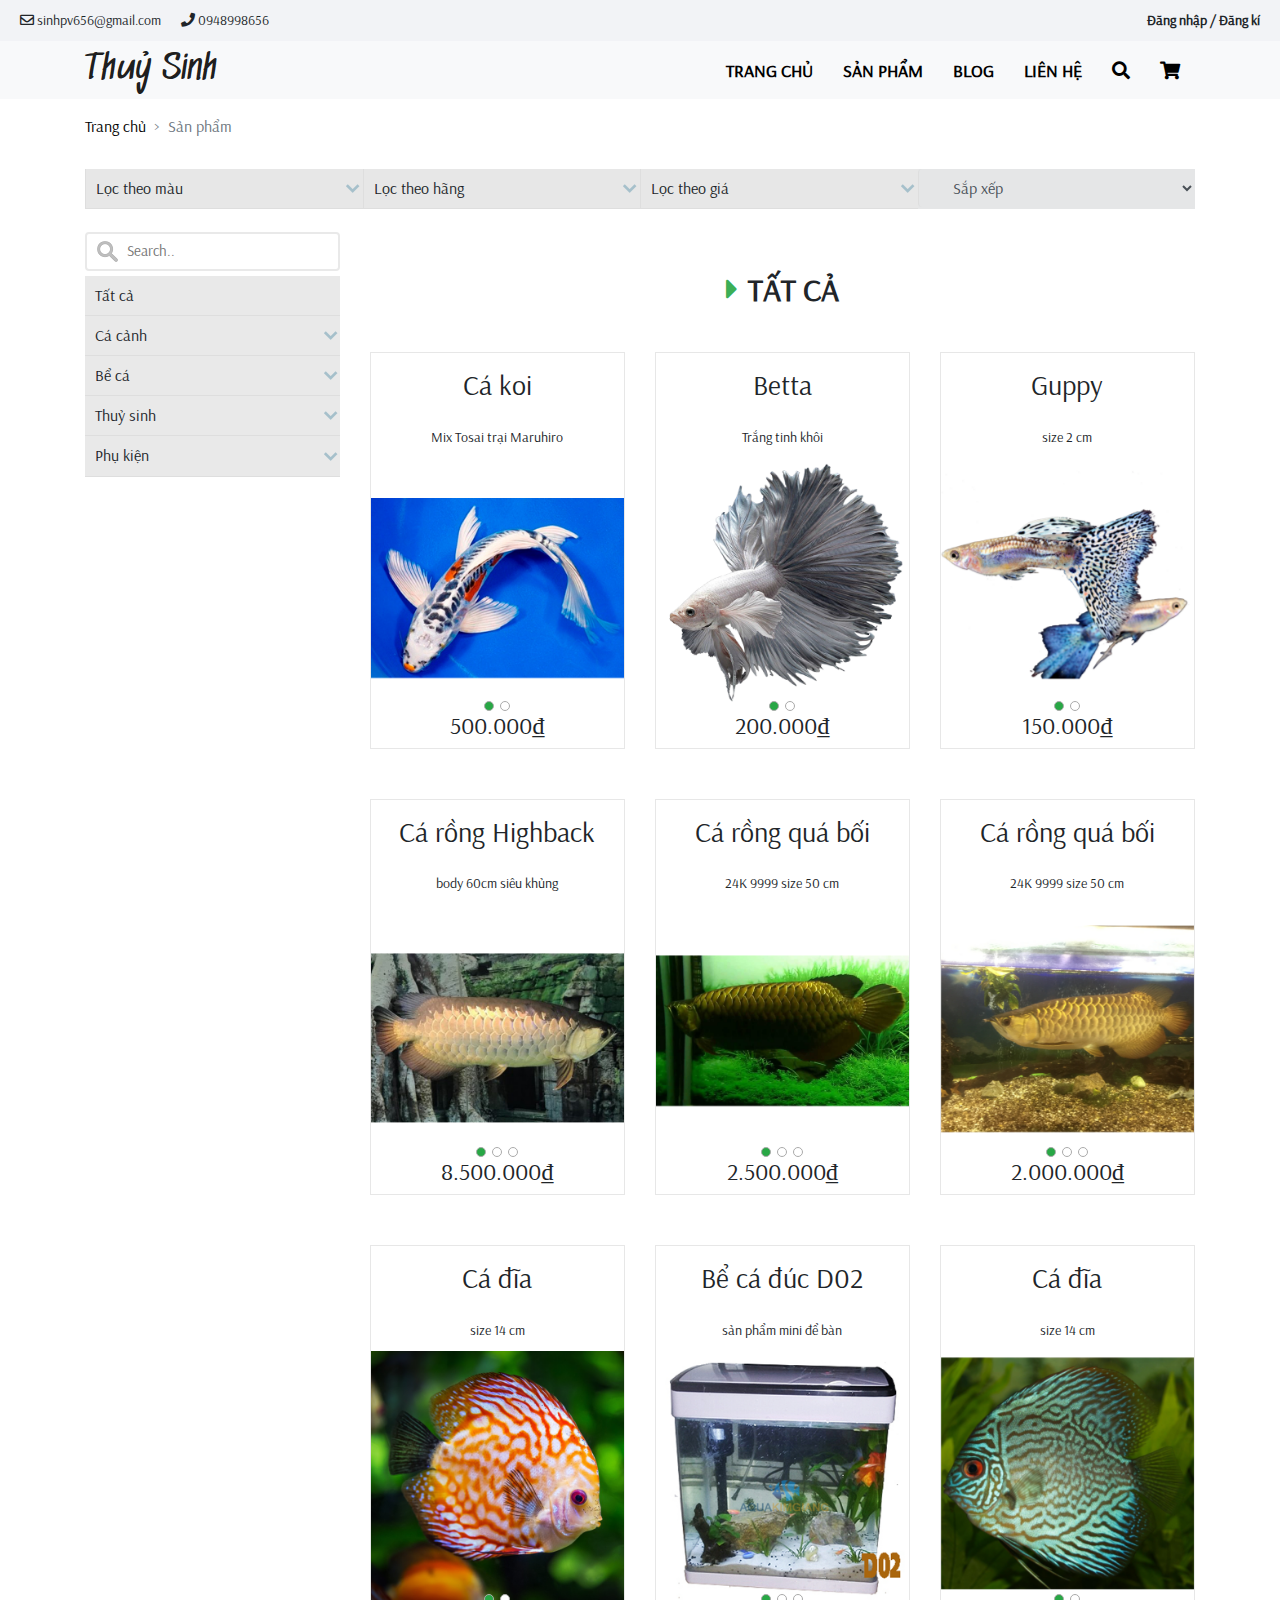
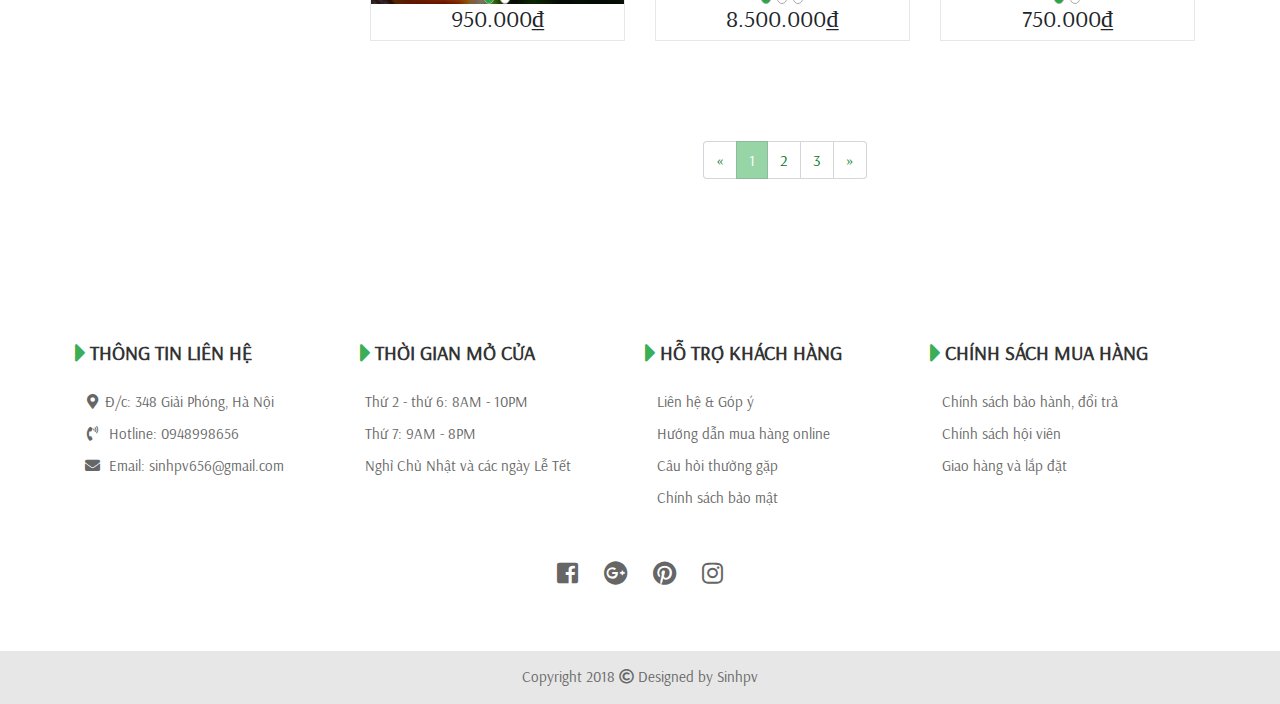
<file: sinhpv/index.html>
<!DOCTYPE html>
<html lang="en">
    <head>
        <meta charset="UTF-8">
        <title>Sản phẩm</title>
        <meta name="viewport" content="width=device-width, initial-scale=1.0">
        <link rel="stylesheet" type="text/css" href="css/fontawesome-all.min.css">
        <link rel="stylesheet" type="text/css" href="css/bootstrap.min.css">
        <link rel="stylesheet" type="text/css" href="css/animate.css">
        <link rel="stylesheet" type="text/css" href="css/1.css">
        <script type="text/javascript" src="js/jquery-3.3.1.min.js"></script>
        <script type="text/javascript" src="js/isotope.pkgd.min.js"></script>
        <script type="text/javascript" src="js/bootstrap.min.js"></script>
        <script type="text/javascript" src="js/1.js"></script>

    </head>
    <body>

        
        <header class="box-header">
            <div class="box-header__contact container-fluid">
                <div class="row ">
                    <div class="col-sm-6">
                        <span>
                            <i class="far fa-envelope"></i>
                            sinhpv656@gmail.com
                        </span>
                        <span>
                            <i class="fa fa-phone"></i>
                            0948998656
                        </span>
                    </div>
                    <div class="col-sm-6 ">
                        <span class="float-right">
                            <a class="box-header__btn-login-signup">Đăng nhập / Đăng kí</a>
                        </span>
                    </div>
                </div>
            </div>
            <div class="box-header__blackbg"></div>
            <!-- Nav tabs -->
            <div class="box-header__login-signup">
                <ul class="nav nav-tabs" id="myTab" role="tablist">
                    <li class="nav-item">
                        <a
                            class="nav-link active"
                            id="login-tab"
                            data-toggle="tab"
                            href="#login"
                            role="tab"
                            aria-controls="login"
                            aria-selected="true">Đăng nhập</a>
                    </li>
                    <li class="nav-item">
                        <a
                            class="nav-link"
                            id="signup-tab"
                            data-toggle="tab"
                            href="#signup"
                            role="tab"
                            aria-controls="signup"
                            aria-selected="false">Đăng kí</a>
                    </li>
                </ul>
                <div class="tab-content">
                    <div role="tabpanel" class=" tab-pane active" id="login">
                        <form>
                            <div class="input-field">
                                <input type="email" name="Email" id="email" placeholder="Email"/>
                            </div>
                            <div class="input-field">
                                <input type="password" name="Password" id="password" placeholder="Mật khẩu"/>
                            </div>
                            <div class="input-field check-field">
                                <input type="checkbox" id="remember" name="remember"/>
                                <label for="remember">Ghi nhớ tài khoản</label><br/>
                            </div>
                            <div class="input-field">
                                <input id="login-btn" value="Đăng nhập"/>
                            </div>
                            <button data-target="#reset-password" class="btn btn-default">
                                <i class="far fa-question-circle"></i>Quên mật khẩu?</button>
                        </form>
                    </div>
                    <div role="tabpanel" class=" tab-pane" id="signup">
                        <form>
                            <div class="input-field">
                                <input type="email" name="Email" id="email" placeholder="Email"/>
                            </div>
                            <div class="input-field">
                                <input type="password" name="Password" id="password" placeholder="Mật khẩu"/>
                            </div>
                            <div class="input-field check-field">
                                <input type="checkbox" id="remember" name="remember"/>
                                <label for="remember">Hiển thị mật khẩu</label><br/>
                            </div>
                            <div class="input-field">
                                <input type="text" name="Name" id="name" placeholder="Họ tên"/>
                            </div>
                            <div class="input-field">
                                <input type="text" name="Phone" id="phone" placeholder="Số điện thoại"/>
                            </div>
                            <div class="input-field">
                                <input id="signup-btn" type="submit" value="Đăng ký"/>
                            </div>
                        </form>
                    </div>
                </div>
            </div>
            <div class="box-menu">
                <div class="menu container">
                    <nav class="navbar navbar-expand-lg navbar-light">
                        <a class="navbar-brand" href="index.html">Thuỷ Sinh</a>
                        <button
                            class="navbar-toggler"
                            type="button"
                            data-toggle="collapse"
                            data-target="#navbarTogglerDemo01"
                            aria-controls="navbarTogglerDemo01"
                            aria-expanded="false"
                            aria-label="Toggle navigation">
                            <span class="navbar-toggler-icon"></span>
                        </button>

                        <div class="collapse navbar-collapse" id="navbarTogglerDemo01">

                            <ul class="navbar-nav mr-auto mt-2 mt-lg-0">
                                <li class="nav-item">
                                    <a class="nav-link" href="index.html">Trang chủ</a>
                                </li>
                                <li class="nav-item">
                                    <a class="nav-link" href="shop.html">Sản phẩm</a>
                                </li>
                                <li class="nav-item">
                                    <a class="nav-link" href="blogs.html">Blog</a>
                                </li>
                                <li class="nav-item">
                                    <a class="nav-link" href="contact.html">Liên hệ</a>
                                </li>
                                <li class="nav-item iconmenu">
                                    <a class="nav-link" href="#">
                                        <i class="fa fa-search"></i>
                                    </a>
                                </li>
                                <li class="nav-item iconmenu">
                                    <a class="nav-link" href="#">
                                        <i class="fa fa-shopping-cart"></i>
                                    </a>
                                </li>
                            </ul>
                        </div>
                    </nav>
                </div>
            </div>
        </header>
        <!-- <div class="bannersp"> </div> -->
        <div class="container">
            <nav aria-label="breadcrumb">
                <ol class="breadcrumb">
                    <li class="breadcrumb-item">
                        <a href="index.html">Trang chủ</a>
                    </li>
                    <li class="breadcrumb-item active" aria-current="page">Sản phẩm</li>
                </ol>
            </nav>
        </div>

        <section class="shop-product container">
            <div class="row menudropdown">
                <div class="shop-product__box col-md-3">
                    <h3>Lọc theo màu</h3>
                    <ul class="content-item shop-product__horizontal">
                        <li><input type="checkbox">Xanh</li>
                        <li><input type="checkbox">Đỏ</li>
                        <li><input type="checkbox">Tím</li>
                        <li><input type="checkbox">Vàng</li>
                        <li><input type="checkbox">Hồng</li>
                        <li role="separator" class="divider"></li>
                        <li><input class="filter" id="color" type="submit" value="Xem kết quả"/></li>
                    </ul>
                </div>
                <div class="shop-product__box col-md-3">
                    <h3>Lọc theo hãng</h3>
                    <ul class="content-item  shop-product__horizontal">
                        <li><input type="checkbox">Xanh</li>
                        <li><input type="checkbox">Đỏ</li>
                        <li><input type="checkbox">Tím</li>
                        <li><input type="checkbox">Vàng</li>
                        <li><input type="checkbox">Hồng</li>
                        <li role="separator" class="divider"></li>
                        <li><input class="filter" id="color" type="submit" value="Xem kết quả"/></li>
                    </ul>
                </div>
                <div class="shop-product__box col-md-3">
                    <h3>Lọc theo giá</h3>
                    <ul class="content-item  shop-product__horizontal">
                        <li> <input id="xanh" type="checkbox">Xanh</li>
                        <li><input  type="checkbox">Đỏ</li>
                        <li><input type="checkbox">Tím</li>
                        <li><input type="checkbox">Vàng</li>
                        <li><input type="checkbox">Hồng</li>
                        <li role="separator" class="divider"></li>
                        <li><input class="filter" id="color" type="submit" value="Xem kết quả"/></li>
                    </ul>
                </div>

                <div class="shop-product__box col-md-3">
                    <select class="form-control pull-right">
                        <option disabled="disabled" selected="selected" hidden="hidden">Sắp xếp</option>
                        <option value="sort1">Thứ tự mặc định</option>
                        <option value="sort2">Thứ tự theo sản phẩm mới</option>
                        <option value="sort3">Thứ tự theo giá: thấp đến cao</option>
                        <option value="sort4">Thứ tự theo giá: cao đến thấp</option>
                    </select>
                </div>
            </div>
            <div class="row">
                <div class="col-sm-3">
                    <div class="shop-product__box">
                        <form class="search1">
                            <input type="text" name="search" placeholder="Search..">
                        </form>
                    </div>
                    <div class="shop-product__box shop-product__all" data-fish=".all"><h3>Tất cả</h3></div>
                    <div class="shop-product__box">
                        <h3>Cá cảnh</h3>
                        <div class="content-item">
                            <ul>
                                <li>
                                    <a href="#" data-fish="fish-SF">Cá rồng</a>
                                </li>
                                <li>
                                    <a href="#" data-fish="fish-Symphysodon">Cá đĩa</a>
                                </li>
                                <li>
                                    <a href="#" data-fish="fish-Koi">Cá koi</a>
                                </li>
                                <li>
                                    <a href="#" data-fish="betta">Cá betta</a>
                                </li>
                                <li>
                                    <a href="#" data-fish="guppy">Cá guppy</a>
                                </li>
                            </ul>
                        </div>
                    </div>
                    <div class="shop-product__box">
                        <h3>Bể cá</h3>
                        <div class="content-item">
                            <ul>
                                <li>
                                    <a href="">Bể cá rồng</a>
                                </li>
                                <li>
                                    <a href="">Bể thuỷ sinh</a>
                                </li>
                                <li>
                                    <a href="">Bể treo tường</a>
                                </li>
                                <li>
                                    <a href="">Bể cá biển</a>
                                </li>
                                <li>
                                    <a href="">Bể cá Koi</a>
                                </li>
                                <li>
                                    <a href="">Dàn bể hải sản</a>
                                </li>
                                <li>
                                    <a href="">Bể cá nhập khẩu</a>
                                </li>
                                <li>
                                    <a href="" data-fish="beDuc">Bể cá phong thuỷ</a>
                                </li>
                            </ul>
                        </div>
                    </div>
                    <div class="shop-product__box">
                        <h3>Thuỷ sinh</h3>
                        <div class="content-item">
                            <ul>
                                <li>
                                    <a href="">Cây thuỷ sinh</a>
                                </li>
                                <li>
                                    <a href="">Phụ kiện thuỷ sinh</a>
                                </li>
                                <li>
                                    <a href="">Vật liệu thuỷ sinh</a>
                                </li>
                            </ul>
                        </div>
                    </div>
                    <div class="shop-product__box">
                        <h3>Phụ kiện</h3>
                        <div class="content-item">
                            <ul>
                                <li>
                                    <a href="">Bơm lọc</a>
                                </li>
                                <li>
                                    <a href="">Đèn bể cá</a>
                                </li>
                                <li>
                                    <a href="">Sục khí</a>
                                </li>
                                <li>
                                    <a href="">Thức ăn cho cá</a>
                                </li>
                                <li>
                                    <a href="">Thuốc chữa bệnh</a>
                                </li>
                                <li>
                                    <a href="">Vật liệu lọc</a>
                                </li>
                                <li>
                                    <a href="">Phụ kiện khác</a>
                                </li>
                            </ul>
                        </div>
                    </div>
                </div>
                <div class="col-sm-9 ">
                    <h2 class="shop-product__title">Tất cả</h2>
                    <div class="row shop-product__box-product">
                        <div class="col-xs-6 col-lg-4 fish-Koi ">
                            <div class="shop-product__one-product ">
                                <h3>Cá koi</h3>
                                <p class="shop-product__info">Mix Tosai trại Maruhiro</p>
                                <div id="fish-Koi" class="carousel slide"  data-interval="false" data-ride="carousel">
                                  <ol class="carousel-indicators">
                                    <li data-target="#fish-Koi" data-slide-to="0" class="active"></li>
                                    <li data-target="#fish-Koi" data-slide-to="1"></li>
                                  </ol>
                                  <div class="carousel-inner">
                                    <div class="carousel-item active">
                                          <img class=" " src="img/ck2.png"  alt="First slide">
                                    </div>
                                    <div class="carousel-item">
                                          <img class=" " src="img/ck1.jpg"  alt="First slide">
                                    </div>
                                  </div>
                                </div>
                                <div class="shop-product__box-icon">
                                    <i class="shop-product__icon fas fa-exchange-alt"></i>
                                    <i class="shop-product__icon fas fa-heart"></i>
                                    <i class="shop-product__icon fas fa-cart-plus"></i>
                                </div>
                                <h4 class="shop-product__price">500.000₫</h4>
                            </div>
                        </div>
                        <div class="col-xs-6 col-lg-4 betta">
                            <div class="shop-product__one-product ">
                                <h3>Betta</h3>
                                <p class="shop-product__info">Trắng tinh khôi</p>
                                <div
                                    id="betta1"
                                    class="carousel slide"
                                    data-interval="false"
                                    data-ride="carousel">
                                    <ol class="carousel-indicators">
                                        <li data-target="#betta1" data-slide-to="0" class="active"></li>
                                        <li data-target="#betta1" data-slide-to="1"></li>
                                    </ol>
                                    <div class="carousel-inner">
                                        <div class="carousel-item active">
                                            <img src="img/bt2.png">
                                        </div>
                                        <div class="carousel-item">
                                            <img src="img/bt1.png">
                                        </div>
                                    </div>
                                </div>
                                <div class="shop-product__box-icon">
                                    <i class="shop-product__icon fas fa-exchange-alt"></i>
                                    <i class="shop-product__icon fas fa-heart"></i>
                                    <i class="shop-product__icon fas fa-cart-plus"></i>
                                </div>
                                <h4 class="shop-product__price">200.000₫</h4>
                            </div>
                        </div>
                        <div class="col-xs-6 col-lg-4 guppy">
                            <div class="shop-product__one-product ">
                                <h3>Guppy</h3>
                                <p class="shop-product__info">size 2 cm</p>
                                <div
                                    id="guppy"
                                    class="carousel slide"
                                    data-interval="false"
                                    data-ride="carousel">
                                    <ol class="carousel-indicators">
                                        <li data-target="#guppy" data-slide-to="0" class="active"></li>
                                        <li data-target="#guppy" data-slide-to="1"></li>
                                    </ol>
                                    <div class="carousel-inner">
                                        <div class="carousel-item active">
                                            <img
                                                class=" " src="
                                                img/gp1.png">
                                        </div>
                                        <div class="carousel-item">
                                            <img
                                                class=" " src="
                                                img/cd2.png">
                                        </div>
                                    </div>
                                </div>
                                <div class="shop-product__box-icon">
                                    <i class="shop-product__icon fas fa-exchange-alt"></i>
                                    <i class="shop-product__icon fas fa-heart"></i>
                                    <i class="shop-product__icon fas fa-cart-plus"></i>
                                </div>
                                <h4 class="shop-product__price">150.000₫</h4>
                            </div>
                        </div>
                    </div>
                    <div class="row sp  shop-product__box-product">
                        <div class="col-xs-6 col-lg-4 fish-SF">
                            <div class="shop-product__one-product ">
                                <h3>Cá rồng Highback</h3>
                                <p class="shop-product__info">body 60cm siêu khủng</p>
                                <div
                                    id="fish-SF"
                                    class="carousel slide"
                                    data-interval="false"
                                    data-ride="carousel">
                                    <ol class="carousel-indicators">
                                        <li data-target="#fish-SF" data-slide-to="0" class="active"></li>
                                        <li data-target="#fish-SF" data-slide-to="1"></li>
                                        <li data-target="#fish-SF" data-slide-to="2"></li>
                                    </ol>
                                    <div class="carousel-inner">
                                        <div class="carousel-item active">
                                            <img
                                                class=" " src="
                                                img/ca-rong-hb-60cm.png">
                                        </div>
                                        <div class="carousel-item">
                                            <img
                                                class=" " src="
                                                img/ca-rong-hb-60cm2.png">
                                        </div>
                                        <div class="carousel-item">
                                            <img
                                                class=" " src="
                                                img/ca-rong-hb-60cm3.png">
                                        </div>
                                    </div>
                                </div>
                                <div class="shop-product__box-icon">
                                    <i class="shop-product__icon fas fa-exchange-alt"></i>
                                    <i class="shop-product__icon fas fa-heart"></i>
                                    <i class="shop-product__icon fas fa-cart-plus"></i>
                                </div>
                                <h4 class="shop-product__price">8.500.000₫</h4>
                            </div>
                        </div>
                        <div class="col-xs-6 col-lg-4 fish-SF">
                            <div class="shop-product__one-product ">
                                <h3>Cá rồng quá bối</h3>
                                <p class="shop-product__info">24K 9999 size 50 cm</p>
                                <div
                                    id="fish-SF21"
                                    class="carousel slide"
                                    data-interval="false"
                                    data-ride="carousel">
                                    <ol class="carousel-indicators">
                                        <li data-target="#fish-SF21" data-slide-to="0" class="active"></li>
                                        <li data-target="#fish-SF21" data-slide-to="1"></li>
                                        <li data-target="#fish-SF21" data-slide-to="2"></li>
                                    </ol>
                                    <div class="carousel-inner">
                                        <div class="carousel-item active">
                                            <img
                                                class=" " src="
                                                img/cr3.png">
                                        </div>
                                        <div class="carousel-item ">
                                            <img
                                                class=" " src="
                                                img/cr2.png">
                                        </div>
                                        <div class="carousel-item">
                                            <img
                                                class=" " src="
                                                img/cr1.png" >
                                        </div>
                                    </div>
                                </div>
                                <div class="shop-product__box-icon">
                                    <i class="shop-product__icon fas fa-exchange-alt"></i>
                                    <i class="shop-product__icon fas fa-heart"></i>
                                    <i class="shop-product__icon fas fa-cart-plus"></i>
                                </div>
                                <h4 class="shop-product__price">2.500.000₫</h4>
                            </div>
                        </div>
                        <div class="col-xs-6 col-lg-4 fish-SF">
                            <div class="shop-product__one-product ">
                                <h3>Cá rồng quá bối</h3>
                                <p class="shop-product__info">24K 9999 size 50 cm</p>
                                <div
                                    id="fish-SF2"
                                    class="carousel slide"
                                    data-interval="false"
                                    data-ride="carousel">
                                    <ol class="carousel-indicators">
                                        <li data-target="#fish-SF2" data-slide-to="0" class="active"></li>
                                        <li data-target="#fish-SF2" data-slide-to="1"></li>
                                        <li data-target="#fish-SF2" data-slide-to="2"></li>
                                    </ol>
                                    <div class="carousel-inner">
                                        <div class="carousel-item active">
                                            <img
                                                class=" " src="
                                                img/cr2.png">
                                        </div>
                                        <div class="carousel-item ">
                                            <img
                                                class=" " src="
                                                img/cr1.png">
                                        </div>
                                        <div class="carousel-item">
                                            <img
                                                class=" " src="
                                                img/cr3.png">
                                        </div>
                                    </div>
                                </div>
                                <div class="shop-product__box-icon">
                                    <i class="shop-product__icon fas fa-exchange-alt"></i>
                                    <i class="shop-product__icon fas fa-heart"></i>
                                    <i class="shop-product__icon fas fa-cart-plus"></i>
                                </div>
                                <h4 class="shop-product__price">2.000.000₫</h4>
                            </div>
                        </div>
                    </div>
                    <div class="row shop-product__box-product">
                            <div class="col-xs-6 col-lg-4 fish-Symphysodon">
                                <div class="shop-product__one-product ">
                                    <h3>Cá đĩa</h3>
                                    <p class="shop-product__info">size 14 cm</p>
                                    <div
                                        id="fish-Symphysodon"
                                        class="carousel slide"
                                        data-interval="false"
                                        data-ride="carousel">
                                        <ol class="carousel-indicators">
                                            <li data-target="#fish-Symphysodon" data-slide-to="0" class="active"></li>
                                            <li data-target="#fish-Symphysodon" data-slide-to="1"></li>
                                        </ol>
                                        <div class="carousel-inner">
                                            <div class="carousel-item active">
                                                <img
                                                    class=" " src="
                                                    img/cd1.png">
                                            </div>
                                            <div class="carousel-item">
                                                <img
                                                    class=" " src="
                                                    img/cd2.png">
                                            </div>
                                        </div>
                                    </div>
                                    <div class="shop-product__box-icon">
                                        <i class="shop-product__icon fas fa-exchange-alt"></i>
                                        <i class="shop-product__icon fas fa-heart"></i>
                                        <i class="shop-product__icon fas fa-cart-plus"></i>
                                    </div>
                                    <h4 class="shop-product__price">950.000₫</h4>
                                </div>
                            </div>
                        <div class="col-xs-6 col-lg-4 beDuc">
                            <div class="shop-product__one-product ">
                                <h3>Bể cá đúc D02</h3>
                                <p class="shop-product__info">sản phẩm mini để bàn</p>
                                <div
                                    id="beDucD02"
                                    class="carousel slide"
                                    data-interval="false"
                                    data-ride="carousel">
                                    <ol class="carousel-indicators">
                                        <li data-target="#beDucD02" data-slide-to="0" class="active"></li>
                                        <li data-target="#beDucD02" data-slide-to="1"></li>
                                        <li data-target="#beDucD02" data-slide-to="2"></li>
                                    </ol>
                                    <div class="carousel-inner">
                                        <div class="carousel-item active">
                                            <img
                                                class=" " src="
                                                img/Untitlsfsfsded-1.png">
                                        </div>
                                        <div class="carousel-item">
                                            <img
                                                class=" " src="
                                                img/Usfsfsdfaantitled-1.png"  >
                                        </div>
                                        <div class="carousel-item">
                                            <img
                                                class=" " src="
                                                img/Untitlsfsfsded-1.png">
                                        </div>
                                    </div>
                                </div>
                                <div class="shop-product__box-icon">
                                    <a href="shop-detail.html">
                                        <i class="shop-product__icon fas fa-exchange-alt"></i>
                                    </a>
                                    <i class="shop-product__icon fas fa-heart"></i>
                                    <i class="shop-product__icon fas fa-cart-plus"></i>
                                </div>
                                <h4 class="shop-product__price">8.500.000₫</h4>
                            </div>
                        </div>
                        <div class="col-xs-6 col-lg-4 fish-Symphysodon">
                            <div class="shop-product__one-product ">
                                <h3>Cá đĩa</h3>
                                <p class="shop-product__info">size 14 cm</p>
                                <div
                                    id="fish-Symphysodon1"
                                    class="carousel slide"
                                    data-interval="false"
                                    data-ride="carousel">
                                    <ol class="carousel-indicators">
                                        <li data-target="#fish-Symphysodon1" data-slide-to="0" class="active"></li>
                                        <li data-target="#fish-Symphysodon1" data-slide-to="1"></li>
                                    </ol>
                                    <div class="carousel-inner">
                                        <div class="carousel-item active">
                                            <img
                                                class=" " src="
                                                img/cd2.png" >
                                        </div>
                                        <div class="carousel-item">
                                            <img
                                                class=" " src="
                                                img/cd1.png">
                                        </div>
                                    </div>
                                </div>
                                <div class="shop-product__box-icon">
                                    <i class="shop-product__icon fas fa-exchange-alt"></i>
                                    <i class="shop-product__icon fas fa-heart"></i>
                                    <i class="shop-product__icon fas fa-cart-plus"></i>
                                </div>
                                <h4 class="shop-product__price">750.000₫</h4>
                            </div>
                        </div>
                    </div>

                    <div class="navbot">
                        <nav aria-label="Page navigation example">
                            <ul class="pagination">
                                <li class="page-item">
                                    <a class="page-link" href="#" aria-label="Previous">
                                        <span aria-hidden="true">&laquo;</span>
                                        <span class="sr-only">Previous</span>
                                    </a>
                                </li>
                                <li class="page-item active disabled">
                                    <a class="page-link" href="#">1</a>
                                </li>
                                <li class="page-item">
                                    <a class="page-link" href="#">2</a>
                                </li>
                                <li class="page-item">
                                    <a class="page-link" href="#">3</a>
                                </li>
                                <li class="page-item">
                                    <a class="page-link" href="#" aria-label="Next">
                                        <span aria-hidden="true">&raquo;</span>
                                        <span class="sr-only">Next</span>
                                    </a>
                                </li>
                            </ul>
                        </nav>
                    </div>

                </div>
                <!-- col-sm-9 -->
            </div>
        </section>

        <div class="backtotop">
            <i class="fas fa-angle-up"></i>
        </div>
        <footer>
            <div class="container">
                <div class="row footer-top">
                    <div class="col-sm-6 col-md-3 footer-item">
                        <h4>Thông tin liên hệ</h4>
                        <ul>
                            <li>
                                <i class="fas fa-map-marker-alt"></i>Đ/c: 348 Giải Phóng, Hà Nội</li>
                            <li>
                                <i class="fas fa-phone-volume"></i>
                            </i>Hotline: 0948998656</li>
                        <li>
                            <i class="fas fa-envelope"></i>
                        </i>Email: sinhpv656@gmail.com</li>
                </ul>
            </div>
            <div class="col-sm-6 col-md-3 footer-item">
                <h4>Thời gian mở cửa</h4>
                <ul>
                    <li>Thứ 2 - thứ 6: 8AM - 10PM</li>
                    <li>Thứ 7: 9AM - 8PM</li>
                    <li>Nghỉ Chủ Nhật và các ngày Lễ Tết</li>
                </ul>
            </div>
            <div class="col-sm-6 col-md-3 footer-item">
                <h4>Hỗ trợ khách hàng</h4>
                <ul>
                    <li>
                        <a href="contact.html">Liên hệ & Góp ý</a>
                    </li>
                    <li>
                        <a href="#">Hướng dẫn mua hàng online</a>
                    </li>
                    <li>
                        <a href="#">Câu hỏi thường gặp</a>
                    </li>
                    <li>
                        <a href="#">Chính sách bảo mật</a>
                    </li>
                </ul>
            </div>
            <div class="col-sm-6 col-md-3 footer-item">
                <h4>Chính sách mua hàng</h4>
                <ul>
                    <li>
                        <a href="#">Chính sách bảo hành, đổi trả</a>
                    </li>
                    <li>
                        <a href="#">Chính sách hội viên</a>
                    </li>
                    <li>
                        <a href="#">Giao hàng và lắp đặt</a>
                    </li>
                </ul>
            </div>
        </div>

        <div class="row footer-bot">
            <div class="connect">
                <a href="#" title="Kết nối qua Facebook">
                    <p class="fab fa-facebook-square"></p>
                </a>
                <a href="#" title="Kết nối qua Google+">
                    <p class="fab fa-google-plus"></p>
                </a>
                <a href="#" title="Kết nối qua Pinterest">
                    <p class="fab fa-pinterest"></p>
                </a>
                <a href="#" title="Kết nối qua Instagram">
                    <p class="fab fa-instagram"></p>
                </a>
            </div>
        </div>
    </div>
    <div class="container-fluid copyright">
        <div class="row">
            <p>Copyright 2018
                <i class="far fa-copyright"></i>
                Designed by Sinhpv</p>
        </div>
    </div>
</footer>
<!-- het footer -->
</body>
</html>
</file>
<file: sinhpv/css/1.css>
* {
    margin: 0;
    padding: 0;
}

.shop-product__all h3.doimau {
    background: #e9e9e9!important;
    color: #333!important;
}

.tab-content .active {
    margin-top: 20px;
}

.tab-content .box-blog__comment {
    -webkit-box-shadow: unset;
            box-shadow: unset;
    padding-top: unset;
}

div#contact .binhluan {
    -webkit-box-shadow: unset!important;
            box-shadow: unset!important;
}

.detail-product .detail-product__info {
    width: 50%;
    float: right;
}

.detail-product .detail-product__img {
    width: 40%;
    float: left;
    margin-bottom: 200px;
}

.banner__text h3:nth-child(1) {
    top: 20%;
    width: 50%;
    left: 6%;
    opacity: 0;
    -webkit-animation: traisang 0.2s forwards;
            animation: traisang 0.2s forwards;
    -webkit-animation-delay: 2.6s;
            animation-delay: 2.6s;
}

.banner__text h3:nth-child(2) {
    top: 35%;
    width: 50%;
    left: 6%;
    opacity: 0;
    -webkit-animation: phaisang 0.2s forwards;
            animation: phaisang 0.2s forwards;
    -webkit-animation-delay: 2.8s;
            animation-delay: 2.8s;
}

.banner__text h3:nth-child(3) {
    top: 48%;
    width: 50%;
    left: 6%;
    opacity: 0;
    -webkit-animation: trenxuong 0.2s forwards;
            animation: trenxuong 0.2s forwards;
    -webkit-animation-delay: 3s;
            animation-delay: 3s;
}
@-webkit-keyframes traisang {
    0% {
        opacity: 0;
        -webkit-transform: translateX(-300px);
                transform: translateX(-300px);
    }
    100% {
        opacity: 1;
        -webkit-transform: translateX(0);
                transform: translateX(0);
    }
}
@keyframes traisang {
    0% {
        opacity: 0;
        -webkit-transform: translateX(-300px);
                transform: translateX(-300px);
    }
    100% {
        opacity: 1;
        -webkit-transform: translateX(0);
                transform: translateX(0);
    }
}

.banner h3 {
    position: absolute;
    text-align: justify;
    font-family: 'Leckerli One', cursive;
    text-shadow: 0 0 3px #FF0000;
}

.banner {
    position: relative;
    color: white;
    overflow: hidden;
}

.banner img:nth-child(1) {
    width: 30%;
    position: absolute;
    bottom: 35%;
    right: 0;
    z-index: 5;
    -webkit-animation: phaisang 0.4s forwards;
            animation: phaisang 0.4s forwards;
    -webkit-animation-delay: 2s;
            animation-delay: 2s;
    opacity: 0;
}

.box-blog__comment .box-comment .title {
    text-align: left;
}

.box-blog__person1.row,
.box-blog__person2.row {
    padding: 10px;
}

.box-blog__comment .box-blog__person2 .box-blog__text {
    width: 81%;
}

.box-blog__person2.row {
    padding-left: 47px;
}

.box-blog__person1.row.pull-3 .box-blog__text {
    width: 50%;
}

.box-blog__comment .box-blog__text {
    width: 85%;
    text-align: justify;
}

.box-blog__comment .box-blog__img {
    width: 10%;
    margin-right: 10px;
}

.box-blog__comment {
    background: #fff;
    -webkit-box-shadow: 0 0 10px 0 rgba(0,0,0,.5);
            box-shadow: 0 0 10px 0 rgba(0,0,0,.5);
    margin-top: 40px;
    padding: 30px;
}

.chiase .connect {
    width: 150px;
    float: right;
}

.box-blog__post h2 {
    text-align: center;
    padding: 30px 0;
}

section.box-blog.container {
    padding-bottom: 30px;
}

.box-blog__post {
    background: #fff;
    -webkit-box-shadow: 0 0 10px 0 rgba(0,0,0,.5);
            box-shadow: 0 0 10px 0 rgba(0,0,0,.5);
    padding: 0 30px;
    text-align: justify;
    font-size: 16px;
}

ul.navbar-nav.mr-auto.mt-2.mt-lg-0 {
    position: absolute;
    right: 0;
}

.navbot {
    margin-left: calc(50% - 79.025px);
    padding-bottom: 50px;
    padding-top: 50px;
}

.breadcrumb-item+.breadcrumb-item::before {
    content: '>';
}

li.breadcrumb-item {
    font-size: 16px;
}

ol.breadcrumb {
    background: #fff;
    padding: 15px 0;
}

.blogs-item__box {
    width: 65%;
    background: #fff;
    padding: 10px;
    margin: 30px;
    float: right;
}

.blogs-item__text {
    position: relative;
    width: 100%;
}

.blogs-item__img {
    background: url("../img/cay-thuy-sinh-bucep-620x330.jpg") center no-repeat;
    position: absolute;
    background-size: cover;
    width: 40%;
    height: 100%;
}

.botblog {
    position: relative;
}

.box-blog div#navbarToggleExternalContent {
    border-top: 1px solid;
}

.box-blog .col-md-8 {
    position: relative;
}

.box-blog nav.navbar.navbar-dark.bg-dark {
    background: #ffffff!important;
    /* border-bottom: 1px solid black; */
}

.box-blog button.navbar-toggler {
    float: right;
    padding: 10px;
    margin: 0;
    color: #8c9aa7;
    border: 1px solid #8c9aa7;
    position: relative;
}

.box-blog button.navbar-toggler:hover {
    color: black;
    border: 1px solid #3caf56;
}

.box-blog .pos-f-t .row {
    width: 100%;
    margin: auto;
}

.detail-product p i {
    color: red;
    font-size: 18px;
}

.button_group {
    border: 1px solid #cccccc;
    width: 121px;
    height: 58px;
    position: relative;
}

img {
    max-width: 100%;
    margin-left: auto;
    display: block;
    margin-right: auto;
}

.tab-content img {
    display: unset;
}

@-webkit-keyframes phaisang {
    0% {
        opacity: 0;
        -webkit-transform: translateX(300px);
                transform: translateX(300px);
    }
    100% {
        opacity: 1;
        -webkit-transform: translateX(0);
                transform: translateX(0);
    }
}

@keyframes phaisang {
    0% {
        opacity: 0;
        -webkit-transform: translateX(300px);
                transform: translateX(300px);
    }
    100% {
        opacity: 1;
        -webkit-transform: translateX(0);
                transform: translateX(0);
    }
}

.banner img:nth-child(2) {
    bottom: 0;
    left: -14%;
    width: 54%!important;
    -webkit-animation: phonglen 0.2s forwards;
            animation: phonglen 0.2s forwards;
    opacity: 0;
    -webkit-animation-delay: 1s;
            animation-delay: 1s;
}

.banner img:nth-child(3) {
    bottom: 0;
    left: 22%;
    width: 39%!important;
    -webkit-animation: phonglen 0.2s forwards;
            animation: phonglen 0.2s forwards;
    opacity: 0;
    -webkit-animation-delay: 1.2s;
            animation-delay: 1.2s;
}

.banner img:nth-child(4) {
    bottom: 0;
    left: 41%;
    width: 54%!important;
    -webkit-animation: phonglen 0.2s forwards;
            animation: phonglen 0.2s forwards;
    opacity: 0;
    -webkit-animation-delay: 1.4s;
            animation-delay: 1.4s;
}

.banner img:nth-child(5) {
    bottom: 1%;
    left: 64%;
    width: 36%!important;
    -webkit-animation: phonglen 0.2s forwards;
            animation: phonglen 0.2s forwards;
    opacity: 0;
    -webkit-animation-delay: 1.6s;
            animation-delay: 1.6s;
}

.banner img:nth-child(6) {
    bottom: 4%;
    left: 11%;
    width: 27%!important;
    -webkit-animation: phonglen 0.2s forwards;
            animation: phonglen 0.2s forwards;
    opacity: 0;
    -webkit-animation-delay: 1.8s;
            animation-delay: 1.8s;
}

.banner img:nth-child(2),
.banner img:nth-child(3),
.banner img:nth-child(4),
.banner img:nth-child(5),
.banner img:nth-child(6) {
    width: 30%;
    position: absolute;
}

.banner img:nth-child(3) {
    width: 30%;
}

.card-img-top {
    -webkit-transition: 0.4s;
    -o-transition: 0.4s;
    transition: 0.4s;
}

a {
    color: black;
}

a.page-link:hover {
    background: #98d5a6;
    color: #225705;
    border: 1px solid #808a9559;
}

.page-item.active .page-link {
    color: #ffffff;
    background-color: #98d5a6;
    border: 1px solid #808a9559;
}

.page-link {
    color: #04771e;
    font-size: 16px;
    border: 1px solid #808a9559;
}

.card:hover img {
    -webkit-transform: scale(1.1);
        -ms-transform: scale(1.1);
            transform: scale(1.1);
}

.card {
    overflow: hidden;
}

a:hover {
    color: black;
    text-decoration: none;
}

section.box-info.container {
    margin-top: 232px;
    clear: both;
}

.detail-product .link.bottom {
    margin-top: 46px;
    text-align: left;
}

div#counter {
    position: absolute;
    left: 42%;
    font-size: 36px;
}

.detail-product__box button {
    border: none;
    cursor: pointer;
    font-size: 36px;
    background: white;
}
@-webkit-keyframes phonglen {
    0% {
        opacity: 0;
        -webkit-transform: scale(0.4);
                transform: scale(0.4);
    }
    100% {
        opacity: 1;
        -webkit-transform: scale(1);
                transform: scale(1);

    }
}
@keyframes phonglen {
    0% {
        opacity: 0;
        -webkit-transform: scale(0.4);
                transform: scale(0.4);
    }
    100% {
        opacity: 1;
        -webkit-transform: scale(1);
                transform: scale(1);

    }
}

button#add {
    position: absolute;
    left: 85%;
}

button#subtract {
    position: absolute;
    left: 5%;
}

.detail-product .col-md-4 h1 {
    margin-top: 150px;
}

.carousel-control-next-icon,
.carousel-control-prev-icon {
    background: none;
}

.carousel-control-next-icon::before {
    content: '>';
    font-size: 55px;
    color: #3caf56;
}

.shop-product .row {
    margin-bottom: 30px;
}

.shop-product .col-sm-3 .shop-product__box .content-item:hover h3 {
    padding-left: 30px;
}

.bannersp {
    height: 500px;
    min-height: unset!important;
}
@font-face {
    font-family: Arsenal;
    src: url("../webfonts/Arsenal-Regular.ttf");
}
@font-face {
    font-family: SedgwickAve;
    src: url("../webfonts/SedgwickAve-Regular.ttf");
}

select.form-control {
    background: #e5e6e7;
    border: none;
    border-left: 1px solid #dedede;
    padding: 0 30px;
}

.box-comment textarea#comment,
input {
    outline: none;
}

.box-blog input[type="text"] {
    width: 100%;
    height: 40px;
    background: #ffffff;
    border: none;
    padding-left: 10px;
    font-size: 18px;
}

.box-blog .navbar .col-md-8::before {
    content: '\f002';
    font-weight: 700;
    font-family: 'Font Awesome 5 Free';
    position: absolute;
    top: calc(50% - 10px);
    left: 0;
    color: #3caf56;
}

input.filter {
    border: none;
    padding: 10px;
    background: none;
    cursor: pointer;
    color: #c2c9d4;
}

input.filter:hover {
    color: #f8f9fa;
}

.row.menudropdown {
    position: relative;
    background: #e5e6e7;
    margin: 0 0 18px;
}

.shop-product .menudropdown .shop-product__box {
    width: 100%;
    padding: 0;
}

.shop-product .shop-product__box ul li a {
    text-decoration: none;
    font-size: 14px;
    color: #333;
    display: block;
    background: #f6f6f6;
    border-bottom: 1px solid #e9ecef;
    padding: 10px 0 10px 20px;
    line-height: 1.1;
}

.shop-product .shop-product__box ul li a:hover {
    background: #28a745;
    color: white;
}

.shop-product .shop-product__box ul li {
    list-style: none;
}

.shop-product .shop-product__box ul li:hover {
    background: #28a745;
    color: white;
}

.shop-product h3,
.shop-product p {
    margin: 0;
    padding-bottom: 10px;
    padding-top: 15px;
    left: 0;
}

.shop-product .shop-product__box:hover h3 {
    padding-left: 30px;
}

.shop-product .shop-product__box h3 {
    -webkit-transition: 0.4s;
    -o-transition: 0.4s;
    transition: 0.4s;
    padding: 10px;
    cursor: pointer;
    background: #e7e7e7e6;
    border-bottom: 1px solid #dedede;
    font-size: 16px;
    background: url("../img/arrow_down.png") no-repeat 99% #e7e7e7e6;
}

.shop-product .shop-product__box h3 {
    position: relative;
    z-index: 5;
}

.shop-product .shop-product__all h3 {
    background: #e9e9e9;
}

.shop-product .shop-product__box.all h3 {
    background-image: unset!important;
}

.shop-product .shop-product__box:hover h3::before {
    opacity: 1;
    -webkit-transform: translateX(19px);
        -ms-transform: translateX(19px);
            transform: translateX(19px);
}

.shop-product .shop-product__box h3:hover {
    padding-left: 34px;
}

.shop-product .col-sm-3 .shop-product__box h3:hover {
    padding-left: 30px;
}

.shop-product .shop-product__box h3::before {
    font-family: "Font Awesome 5 Free";
    font-weight: 700;
    content: "\f105";
    color: #23a928;
    font-size: 22px;
    position: absolute;
    top: 7px;
    left: -6px;
    opacity: 0;
    -webkit-transition: 0.4s;
    -o-transition: 0.4s;
    transition: 0.4s;
}

.product-1 .shop-product__box .col-sm-3 h3 {
    border-bottom: 1px solid #dedede;
}

.shop-product .shop-product__box h3.doimau {
    background: url("../img/arrow_up.png") no-repeat 99% #095b1c;
    color: white;
}

.shop-product .shop-product__box.all h3.doimau {
    background-image: unset;
    background: #e9e9e9;
    color: #3e4f55;
}

.shop-product .menudropdown h3 {
    border-left: 1px solid #dedede;
}

.shop-product__one-product {
    border: solid 1px #e7e7e7;
    text-align: center;
    position: relative;
    overflow: hidden;
}

.shop-product .shop-product__one-product:hover {
    -webkit-box-shadow: 0 0 15px 5px rgba(0,0,0,0.1);
            box-shadow: 0 0 15px 5px rgba(0,0,0,0.1);
}

.shop-product img {
    width: 100%;
}

.box-comment .title {
    text-align: center;
}

.box-comment textarea#comment {
    width: 100%;
    margin-top: 30px;
    padding: 20px 10px;
}

.box-comment .col-12 {
    width: 100%;
    padding: 0;
}

.box-comment input {
    width: 100%;
    padding: 10px;
}

.box-blog__comment input[type="text"] {
    border: rgb(169, 169, 169) 1px solid;
}

.box-blog__text .col-2 i {
    font-size: 30px;
    position: absolute;
    top: 50%;
    color: #3caf56;
    -webkit-transform: translate(-50% ,-50%);
        -ms-transform: translate(-50% ,-50%);
            transform: translate(-50% ,-50%);
}

.box-blog__text .col-2 {
    position: relative;
    margin-top: 20px;
    text-align: center;
}

.box-blog__text .col-10 {
    margin-top: 20px;
}

.backtotop {
    position: fixed;
    bottom: 1%;
    right: 2%;
    background: #28a7457a;
    padding: 0 10px;
    font-size: 30px;
    border-radius: 3px;
    -webkit-transition: 0.5s;
    -o-transition: 0.5s;
    transition: 0.5s;
    visibility: hidden;
    opacity: 0;
    z-index: 99;
    cursor: pointer;
    color: #ffffffc2;
}

.backtotop:hover {
    background: #28a745ad;
}

.backtotop.hienra1 {
    opacity: 1;
    visibility: visible;
}

.logo1 img {
    width: 200px;
}

.product-3 .link {
    text-align: center;
    margin-top: 69px;
}

.product-3 h6 {
    z-index: 1;
    border-bottom: 1px solid;
    width: -webkit-fit-content;
    width: -moz-fit-content;
    width: fit-content;
    border-width: thin;
}

.product-3__one-product:hover .product-3__price {
    top: 10px;
    opacity: 0;
}

.product-3 {
    width: 100%;
}

section.product-3.container h2 {
    text-align: center;
    width: 100%;
    margin-bottom: 69px;
}

section.product-3.container .row {
    margin-bottom: 60px;
}

.product-3 p.product-3__select {
    position: absolute;
    top: 50px;
    left: 0;
    opacity: 0;
    visibility: hidden;
    font-weight: 600;
}

.product-3 p.product-3__select i {
    padding-right: 6px;
}

.product-3__one-product:hover p.product-3__select {
    top: 20px;
    -webkit-transition: 0.4s;
    -o-transition: 0.4s;
    transition: 0.4s;
    opacity: 1;
    visibility: visible;
    cursor: pointer;
}

.product-3 .product-3__price {
    position: absolute;
    -webkit-transition: 0.4s;
    -o-transition: 0.4s;
    transition: 0.4s;
    opacity: 1;
    top: 20px;
    color: gray;
}

.product-3 .bottom-left {
    position: relative;
}

.product-3 i.far.fa-heart {
    position: absolute;
    top: 2%;
}

.product-3 .icon i {
    position: absolute;
    right: 15px;
    font-size: 25px;
    visibility: hidden;
    opacity: 0;
    -webkit-transition: 0.4s;
    -o-transition: 0.4s;
    transition: 0.4s;
    background: #babec1cc;
    padding: 5px;
    border-radius: 50%;
    color: #000;
}

.product-3 i.fa-compress {
    position: absolute;
    top: 42px;
    right: -15px;
    font-size: 25px;
    -webkit-transition: 0.4s;
    -o-transition: 0.4s;
    transition: 0.4s;
    visibility: hidden;
    opacity: 0;
    -webkit-transition-delay: 0.2s;
         -o-transition-delay: 0.2s;
            transition-delay: 0.2s;
    background: #babec1cc;
    padding: 5px;
    border-radius: 50%;
    color: #000;
}

.product-3 i.fas.fa-search-plus {
    position: absolute;
    top: 15%;
    background: #babec1cc;
}

.product-3 .top {
    position: relative;
}

.product-3__img2{
    position: absolute;
    top: 0;
    left: 0;
    visibility: hidden;
    -webkit-transition-delay: 0.1s;
         -o-transition-delay: 0.1s;
            transition-delay: 0.1s;
    -webkit-transition: 0.5s;
    -o-transition: 0.5s;
    transition: 0.5s;
}

.product-3__one-product:hover i.fa-compress,
.product-3__one-product:hover i.far.fa-heart,
.product-3__one-product:hover i.fas.fa-search-plus {
    visibility: visible;
    right: 2%;
    opacity: 1;
    cursor: pointer;
}
.product-3__one-product:hover .product-3__img2 {
    visibility: visible;
}

.slideVideo1.container-fluid {
    z-index: 1;
}

section.slideVideo {
    background: url("../img/bg1.jpg") no-repeat center;
    background-size: cover;
    background-attachment: fixed;
    padding: 289px 0;
    position: relative;
}

.slideVideo::before {
    width: 100%;
    height: 100%;
    position: absolute;
    top: 0;
    left: 0;
    background: rgba(0, 0, 0, 0.7);
    z-index: 0;
    content: '';
}

.slideVideo .carousel-item {
    margin-left: calc(50% - 444px);
}

.box-slide p {
    text-align: justify;
}

.col-md-12.col-lg-5 {
    padding: 0;
}

.blogs-item p {
    font-size: 15px;
    color: #7b7b7b;
    text-align: justify;
    padding-bottom: 20px;
}

.blogs-item .col-md-5 {
    padding: 0;
}

section.box-slide {
    margin: 40px 0;
    background: #e9ecef;
    padding: 35px 0 170px;
}

.slide ol.carousel-indicators {
    bottom: -100px;
}

.shop-product .slide ol.carousel-indicators {
    bottom: 0;
}

.slide .col-sm-3 {
    position: relative;
}

.slide img.img-fluid {
    top: 0;
    left: calc(100% - 150px);
    position: absolute;
}
.product-2__line-top-bottom {
    width: calc(100%);
    position: absolute;
    height: calc(100%);
    z-index: 2;
    top: 0;
    left: 0;
}

.product-2__line-top-bottom::before {
    content: '';
    width: 100%;
    position: absolute;
    top: 20px;
    left: 0;
    height: 1px;
    background: white;
    -webkit-transform: scale(0);
        -ms-transform: scale(0);
            transform: scale(0);
    -webkit-transition: 0.4s;
    -o-transition: 0.4s;
    transition: 0.4s;
}

.product-2__line-top-bottom::after {
    content: '';
    width: 100%;
    position: absolute;
    bottom: 20px;
    left: 0;
    height: 1px;
    background: white;
    -webkit-transform: scale(0);
        -ms-transform: scale(0);
            transform: scale(0);
    -webkit-transition: 0.4s;
    -o-transition: 0.4s;
    transition: 0.4s;
}


.product-2__line-left-right {
    width: calc(100%);
    position: absolute;
    height: calc(100%);
    top: 0;
    left: 0;
    z-index: 2;
}

.product-2__line-left-right::before {
    content: '';
    height: 100%;
    width: 1px;
    background: white;
    position: absolute;
    left: 20px;
    top: 0;
    -webkit-transition: 0.4s;
    -o-transition: 0.4s;
    transition: 0.4s;
    -webkit-transform: scale(0);
        -ms-transform: scale(0);
            transform: scale(0);
}

.product-2__one-product:hover span.product-2__line-top-bottom::after,
.product-2__one-product:hover span.product-2__line-left-right::after,
.product-2__one-product:hover span.product-2__line-top-bottom::before,
.product-2__one-product:hover span.product-2__line-left-right::before {
    -webkit-transform: scale(1);
        -ms-transform: scale(1);
            transform: scale(1);
}

.product-2__line-left-right::after {
    content: '';
    height: 100%;
    width: 1px;
    background: white;
    position: absolute;
    right: 20px;
    top: 0;
    -webkit-transition: 0.4s;
    -o-transition: 0.4s;
    transition: 0.4s;
    -webkit-transform: scale(0);
        -ms-transform: scale(0);
            transform: scale(0);
}

.product-2 li.active a {
    -webkit-transition: 0.4s;
    -o-transition: 0.4s;
    transition: 0.4s;
}

.product-2 li button::before {
    content: '\f0da';
    font-family: 'Font Awesome\ 5 Free';
    padding-right: 10px;
    color: #1b1e21;
}

.product-2 .product-2__active-green::before {
    color: #3caf56;
}

.product-2 li a.active::before {
    color: #3caf56;
}

.product-2 ul.nav.nav-tabs {
    padding: 5px;
    -webkit-transition: 0.4s;
    -o-transition: 0.4s;
    transition: 0.4s;
}

.product-2 ul.nav.nav-tabs {
    border-bottom: 1px solid #3caf56;
}

.product-2 ul li a {
    width: 100%;
    padding: 21px;
    text-decoration: none;
    color: black;
    font-weight: 600;
    font-size: 23px;
    -webkit-transition: 0.4s;
    -o-transition: 0.4s;
    transition: 0.4s;
}

.product a.active.show {
    background: red;
}

nav.navbar.navbar-expand-lg.navbar-light {
    padding: 0;
}

.blogs-item {
    margin: 50px auto;
}

.blogs-item .link.bottom {
    text-align: center;
    margin-top: 69px;
}

.col-md-8.texxt {
    position: relative;
}

.blogs-item .row {
    background: #e7e7e7;
    position: relative;
    margin-bottom: 50px;
}


.blogs-item img {
    width: 100%;
}

ol.carousel-indicators li {
    background: gray;
}

.detail-product ol li:nth-child(3) {
    background: url("../img/Untitlsfsfsded-1.png") center no-repeat!important;
    background-size: 90% 90%!important;
}

.shop-product ol li {
    width: 10px;
    height: 10px;
    border-radius: 50%;
    background: white;
    border: solid 1px #aaaaaa;
    -webkit-transition: 0.2s;
    -o-transition: 0.2s;
    transition: 0.2s;
}

ol.carousel-indicators li.active {
    background: #28a745;
}

.detail-product ol li:nth-child(2),
.detail-product ol li:nth-child(3) {
    width: 90px;
    height: 90px;
    background: url("../img/Untitlsfsfsded-1.png") no-repeat center;
    background-size: 90% 90%;
}

.detail-product ol li.active {
    border: solid 1px #ccc;
}

.carousel-indicators {
    margin: 0;
}

.detail-product ol li:first-child {
    width: 90px;
    height: 90px;
    background: url("../img/Usfsfsdfaantitled-1.png") no-repeat center;
    background-size: 90% 90%;
}

.slideVideo li {
    width: 20px;
    height: 20px;
    border-radius: 50%;
    border: 1px solid white;
    background: #212529!important;
    -webkit-transition: 0.4s;
    -o-transition: 0.4s;
    transition: 0.4s;
}

.slideVideo li.active {
    background: #28a745!important;
}


ol.carousel-indicators li:hover {
    cursor: pointer;
}

ol.carousel-indicators ol li {
    background: gray;
}

.slide {
    /* margin: 100px 0; */
}

.subscribe i {
    font-size: 22px;
    color: #aaa;
    position: absolute;
    z-index: 2;
    -webkit-transform: translate(-133%,50%);
        -ms-transform: translate(-133%,50%);
            transform: translate(-133%,50%);
}

.subscribe {
    height: 300px;
    text-align: center;
    padding-top: 80px;
    position: relative;
    background: url("../img/bg1.jpg") no-repeat bottom;
    background-attachment: fixed;
    background-size: cover;
}

.subscribe input {
    width: 280px;
    height: 45px;
    padding: 10px;
    z-index: 2;
    position: relative;
    color: #aaa;
    font-size: 15px;
}

.subscribe h1 {
    text-transform: uppercase;
    color: white;
    font-weight: 700;
    letter-spacing: 1px;
    margin-bottom: 20px;
    position: relative;
    z-index: 2;
}

.subscribe::before {
    content: '';
    width: 100%;
    height: 100%;
    background: #1b1e219e;
    top: 0;
    left: 0;
    position: absolute;
}

.footer-bot .fa-facebook-square:hover {
    color: #3b5998;
}
.footer-bot .fa-google-plus:hover {
    color: #dd4b39;
}
.footer-bot .fa-pinterest:hover {
    color: #BD081C;
}
.footer-bot .fa-instagram:hover {
    color: #000;
}
footer .copyright p {
    text-align: center;
    background: #e7e7e7;
    padding: 15px;
    width: 100%;
    margin: 0;
}

.footer-item ul {
    list-style: none;
    padding-left: 0;
}

.footer-item ul a {
    text-decoration: none;
}

.footer-item a:hover {
    padding-left: 12px;
    color: #03771d;
}

.footer-item ul > li > a::before {
    content: "\f105";
    position: relative;
    left: -7px;
    -webkit-transition: all 0.4s ease;
    -o-transition: all 0.4s ease;
    transition: all 0.4s ease;
    color: #3caf56;
    font-family: "Font Awesome 5 Free";
    font-weight: 600;
    font-size: 14px;
}

footer {
    color: #666;
    font-size: 15px;
    margin-top: 100px;
}

.slide footer {
    margin-bottom: 10px;
    padding-top: 10px;
    margin-top: 0;
}

.footer-top .fas {
    width: 25px;
    text-align: center;
}

.footer-bot a {
    font-size: 24px;
    margin: 10px;
    -webkit-transition: all 0.4s ease;
    -o-transition: all 0.4s ease;
    transition: all 0.4s ease;
    color: #666;
}

.footer-bot {
    padding-bottom: 50px;
    text-align: center;
}

.connect {
    width: 100%;
}

.footer-item a {
    color: #666;
    overflow: hidden;
    display: block;
    -webkit-transition: all 0.4s ease;
    -o-transition: all 0.4s ease;
    transition: all 0.4s ease;
}

.footer-item {
    margin-bottom: 25px;
}

.footer-item ul > li {
    line-height: 32px;
}

.footer-item ul {
    list-style: none;
    padding-left: 0;
}

.footer-item h4 {
    text-transform: uppercase;
    font-size: 20px;
    font-weight: 600;
    line-height: 0.8;
    margin-bottom: 25px;
    margin-top: 0;
    padding-left: 10px;
    color: #333;
    position: relative;
}

.footer-top .footer-item h4::before {
    content: '\f0da';
    font-family: 'Font Awesome\ 5 Free';
    padding-right: 10px;
    font-size: 30px;
    color: #3caf56;
    position: absolute;
    top: -4px;
    left: -5px;
}

section.container-fluid.product-1 col-md-3,
section.container-fluid.product-1 col-md-6 {
    margin: auto;
}

div#a1235 img {
    margin-top: calc(-50% - 14px);
}

.product-1 img {
    height: auto;
    padding: 10px 0;
    margin: auto;
}

.product-1__text-small {
    position: absolute;
    top: 50%;
    left: 15%;
    color: white;
    z-index: 5;
    width: 70%;
    text-align: center;
    text-transform: uppercase;
    -webkit-transition: 0.2s;
    -o-transition: 0.2s;
    transition: 0.2s;
    opacity: 0;
    -webkit-transform: scale(0);
        -ms-transform: scale(0);
            transform: scale(0);
}

.product-1 .col-sm-6:hover .product-1__text-small {
    -webkit-transform: scale(1);
        -ms-transform: scale(1);
            transform: scale(1);
    opacity: 1;
}

.product-1__text-big {
    font-size: 31px;
    position: absolute;
    top: 44%;
    left: 0;
    z-index: 4;
    color: white;
    text-align: center;
    width: 100%;
    -webkit-transition: 0.4s;
    -o-transition: 0.4s;
    transition: 0.4s;
    opacity: 0;
    text-transform: uppercase;
}

.product-1 .col-sm-6:hover .product-1__text-big {
    -webkit-transform: translateY(-30px);
        -ms-transform: translateY(-30px);
            transform: translateY(-30px);
    opacity: 1;
}

.product-1__square {
    width: 80%;
    height: 80%;
    position: absolute;
    z-index: 3;
    top: 10%;
    left: 10%;
    border: 1px solid white;
    opacity: 0;
    -webkit-transform: scale(0);
        -ms-transform: scale(0);
            transform: scale(0);
    -webkit-transition: 0.4s;
    -o-transition: 0.4s;
    transition: 0.4s;
}

.product-1 .col-sm-6:hover .product-1__square {
    -webkit-transform: scale(1);
        -ms-transform: scale(1);
            transform: scale(1);
    opacity: 1;
}

.product-1__gradient {
    background-image: -webkit-linear-gradient(45deg,#8708df7d 0%,#007bff8c 40%,#07ef2194 100%);
    z-index: 2;
    opacity: 0;
    -webkit-transition: 0.4s;
    -o-transition: 0.4s;
    transition: 0.4s;
    width: calc(100% - 20px);
    height: calc(100% - 20px);
    position: absolute;
    top: 10px;
    left: 10px;
}

.product-1 .col-sm-6:hover .product-1__gradient {
    opacity: 0.3;
}

.product-1__bg-gray {
    width: calc(100% - 20px);
    height: calc(100% - 20px);
    background: #00000036;
    position: absolute;
    top: 10px;
    left: 10px;
    z-index: 1;
    -webkit-transition: 0.4s;
    -o-transition: 0.4s;
    transition: 0.4s;
}

.product-1 .col-sm-6:hover .product-1__bg-gray {
    opacity: 0;
}

.product-1__box-content {
    width: 100%;
    height: 100%;
    overflow: hidden;
    position: relative;
    margin: auto;
}

.product-2 .tab-content {
    margin-top: 25px;
    position: relative;
}

.product-2__box-fish-tank,
.product-2__box-accessories {
    visibility: hidden;
    position: absolute;
    top: 100px;
    left: 0;
    -webkit-transform: scale(0);
        -ms-transform: scale(0);
            transform: scale(0);
    -webkit-transition: 1s;
    -o-transition: 1s;
    transition: 1s;
}

 .product-2__show {
    top: 0;
    left: 0;
    visibility: visible;
    -webkit-transform: scale(1);
        -ms-transform: scale(1);
            transform: scale(1);
    position: unset;
    -webkit-transition-delay: 0.6s;
         -o-transition-delay: 0.6s;
            transition-delay: 0.6s;
}

.product-2__one-product a {
    text-decoration: none;
    font-size: 20px;
    color: #0ab338;
}

.product-2__one-product {
    margin-bottom: 35px;
    width: 100%;
}

.product-3__one-product.col-md-3 {
    position: relative;
}

.product-2__icon, .shop-product__icon {
    background: #eee;
    color: #414141;
    padding: 8px;
    -webkit-transition: 0.2s;
    -o-transition: 0.2s;
    transition: 0.2s;
    width: 30px;
    height: 30px;
    cursor: pointer;
    border-radius: 50%;
}

.fa-exchange-alt:before {
    content: "\f00e";
}

.shop-product i.shop-product__icon.fas.fa-cart-plus {
    position: absolute;
    right: -15px;
    top: 32%;
    visibility: hidden;
    opacity: 0;
    -webkit-transition-delay: 0.5s;
         -o-transition-delay: 0.5s;
            transition-delay: 0.5s;
}

.shop-product .shop-product__one-product:hover i.shop-product__icon.fas.fa-cart-plus {
    right: 2%;
    opacity: 1;
    visibility: visible;
}

.shop-product i.shop-product__icon.fas.fa-heart {
    position: absolute;
    top: 22%;
    -webkit-transition-delay: 0.3s;
         -o-transition-delay: 0.3s;
            transition-delay: 0.3s;
    right: -15px;
    visibility: hidden;
    opacity: 0;
}

.shop-product .shop-product__one-product:hover i.shop-product__icon.fas.fa-heart {
    opacity: 1;
    visibility: visible;
    right: 2%;
}

.shop-product i.shop-product__icon.fas.fa-exchange-alt {
    top: 11%;
    -webkit-transition-delay: 0.1s;
         -o-transition-delay: 0.1s;
            transition-delay: 0.1s;
    right: -15px;
    position: absolute;
    opacity: 0;
    visibility: hidden;
}

 .shop-product__one-product:hover i.shop-product__icon.fas.fa-exchange-alt {
    right: 2%;
    opacity: 1;
    visibility: visible;
}

.product-2__top {
    position: relative;
}

.product-2__bg {
    position: absolute;
    top: 0;
    left: 0;
    z-index: 2;
    width: 100%;
    height: 100%;
    background: -webkit-linear-gradient(45deg,#cd6f5d38 0%,#d3545359 40%,#4b4b4a45 100%);
    border-bottom: 1px solid #37ad52;
    opacity: 0;
    -webkit-transition: 0.2s;
    -o-transition: 0.2s;
    transition: 0.2s;
}

.product-2__top:hover .product-2__box-icon {
    -webkit-transform: scale(1);
        -ms-transform: scale(1);
            transform: scale(1);
    -webkit-transition-delay: 0.2s;
         -o-transition-delay: 0.2s;
            transition-delay: 0.2s;

}

.product-2__top:hover .product-2__bg {
    opacity: 1;
}

.product-2__box-icon {
    position: absolute;
    top: calc(50% - 15px);
    left: 0;
    z-index: 3;
    width: 100%;
    height: 30px;
    text-align: center;
    -webkit-transform: scale(0);
        -ms-transform: scale(0);
            transform: scale(0);
    -webkit-transition: 0.2s;
    -o-transition: 0.2s;
    transition: 0.2s;
}

.shop-product__icon:last-child,
.product-2__icon:last-child
{
    background: #37ad52;
}
.product-2__icon:hover,
.shop-product__icon:hover {
    color: white;
    background: #37ad52;
}

.product-2 ul li button {
    border: none;
    background: none;
    font-size: 23px;
    font-weight: 600;
    padding: 10px;
}

.product-2 ul li button:hover {
    cursor: pointer;
}

button:focus {
    outline: none;
}

div#navbarTogglerDemo01 {
    margin: auto;
}

.link i {
    font-size: 10px;
}

div.link i.fas.fa-angle-right::after {
    content: '';
    width: 10px;
    height: 2px;
    position: absolute;
    top: calc(50% - 1px);
    left: -5px;
    background: #fff;
    -webkit-transition: 0.4s;
    -o-transition: 0.4s;
    transition: 0.4s;
    -webkit-transform: scaleX(0);
        -ms-transform: scaleX(0);
            transform: scaleX(0);
    opacity: 0;
}

div.link a:hover i.fas.fa-angle-right::after {
    -webkit-transform: scaleX(1);
        -ms-transform: scaleX(1);
            transform: scaleX(1);
    opacity: 1;
}

.link {
    margin-top: 45px;
    text-align: center;
}

.detail-product .link.bottom a {
    padding: 10px;
    border-radius: 5px;
}

.blogs-item .link {
    margin-top: 20px;
    margin-bottom: 20px;
}

.link i {
    -webkit-transition: 0.4s;
    -o-transition: 0.4s;
    transition: 0.4s;
}

.link a {
    background: #155223;
    color: white;
    padding: 10px 40px;
    text-decoration: none;
    -webkit-transition: 0.4s;
    -o-transition: 0.4s;
    transition: 0.4s;
    position: relative;
}

.link a:hover {
    background: #01751c;
}

.link a:hover i {
    -webkit-transform: translateX(10px);
        -ms-transform: translateX(10px);
            transform: translateX(10px);
}

.product-1,
section.intro-web.container-fluid,
.product-2 {
    width: 100%;
    text-align: center;
    margin-top: 80px;
    margin-bottom: 100px;
}

.product-1 .col-sm-6 {
    opacity: 0;
}

.product-1.hienra .col-sm-6 {
    -webkit-animation: dituduoilen 1s forwards;
            animation: dituduoilen 1s forwards;
}

.product-1.hienra .col-sm-6:nth-child(1) {
    -webkit-animation-delay: 0.1s;
            animation-delay: 0.1s;
}
.product-1.hienra .col-sm-6:nth-child(2) {
    -webkit-animation-delay: 0.2s;
            animation-delay: 0.2s;
}
.product-1.hienra .col-sm-6:nth-child(3) {
    -webkit-animation-delay: 0.3s;
            animation-delay: 0.3s;
}
.product-1.hienra .col-sm-6:nth-child(4) {
    -webkit-animation-delay: 0.6s;
            animation-delay: 0.6s;
}
.product-1.hienra .col-sm-6:nth-child(5) {
    -webkit-animation-delay: 0.8s;
            animation-delay: 0.8s;
}
.product-1.hienra .col-sm-6:nth-child(6) {
    -webkit-animation-delay: 1s;
            animation-delay: 1s;
}

@-webkit-keyframes dituduoilen {
    0% {
        -webkit-transform: translateY(200px);
                transform: translateY(200px);
        opacity: 0;
    }
    100% {
        -webkit-transform: translateY(0px);
                transform: translateY(0px);
        opacity: 1;
    }
}

@keyframes dituduoilen {
    0% {
        -webkit-transform: translateY(200px);
                transform: translateY(200px);
        opacity: 0;
    }
    100% {
        -webkit-transform: translateY(0px);
                transform: translateY(0px);
        opacity: 1;
    }
}

.blogs-item h2::before,
.box-comment h2::before,
.product-3 h2::before,
.box-slide h2::before,
.slideVideo h2::before,
.shop-product h2::before,
.product-1 h2::before,
.intro-web h2::before,
.product-2 h2::before {
    content: '\f0da';
    font-family: 'Font Awesome\ 5 Free';
    padding-right: 10px;
    font-size: 32px;
    color: #3caf56;
}

.product-2 li a.active::before {
    font-size: 23px;
}

.intro-web__about{
    width: 50%;
    display: block;
    margin: auto;
    font-size: 16px;
    text-align: justify;
}

section i.icon {
    font-size: 33px;
    color: #28a745ed;
}

.blogs-item h2,
.box-comment h2,
.product-3 h2,
.box-slide h2,
.slideVideo h2,
.shop-product h2,
.product-1 h2,
.intro-web h2,
.product-2 h2 {
    display: inline-block;
    text-transform: uppercase;
    line-height: 0.8;
    font-weight: 600;
    padding: 0 18px;
    margin: 40px 0;
    width: 100%;
    text-align: center;
    line-height: 45px;
}

h2 {
    margin: auto;
}

.slideVideo h2 {
    position: absolute;
    top :0;
    top: 40px;
    text-align: center;
    width: 100%;
    z-index: 10;
    color: white;
}

.blogs-item h2,
.box-slide h2 {
    text-align: center;
    width: 100%;
}

.blogs-item.blogs-item__box h3 {
    color: #28a745;
    font-size: 30px;
    padding-bottom: 22px;
}

.box-menu {
    background: #f8f9fa;
    width: 100%;
}

.box-menu.menufixtop {
    position: fixed;
    top: 0;
    z-index: 500;
}

.banner,
.bannersp {
    min-height: 100vh;
    background: url("../img/bnn1.jpg") center no-repeat;
    background-attachment: fixed;
    background-size: cover;
}

.box-header__contact {
    background: #eceef1ad;
}

.menu.container {
    background: #f8f9fa;
}

nav.navbar.navbar-expand-lg.navbar-light ul li a {
    font-size: 18px;
    padding: 15px;
    text-transform: uppercase;
    color: black;
    font-weight: 600;
}

.box-header__btn-login-signup {
    cursor: pointer;
}

.box-header__login-signup {
    visibility: hidden;
    opacity: 0;
    -webkit-transition: 0.4s;
    -o-transition: 0.4s;
    transition: 0.4s;
    -webkit-transform: scale(0.3);
        -ms-transform: scale(0.3);
            transform: scale(0.3);
    position: fixed;
    top: 25%;
    left: 50%;
    margin-left: -150px;
}

.box-header__login-signup.box-header--conten-show {
    opacity: 1;
    visibility: visible;
    display: block;
    z-index: 1000;
    -webkit-transform: scale(1);
        -ms-transform: scale(1);
            transform: scale(1);
}

.box-header__login-signup.box-header--conten-show {
    width: 300px;
}

button.btn.btn-default {
    border: 0;
    padding: 0;
    color: #333;
    background-color: #fff;
}

.input-field.check-field {
    -webkit-box-align: center;
        -ms-flex-align: center;
            align-items: center;
    margin: 0 0 15px;
    clear: both;
    display: -webkit-box;
    display: -ms-flexbox;
    display: flex;
}

.input-field.check-field label {
    margin: 8px 0 0 5px;
}

ul#myTab .nav-link {
    background: #dddddd;
    border: none;
    border-radius: 0;
    color: #999;
    text-transform: uppercase;
    height: 100%;
    line-height: 48px;
    padding: 0 15px;
    position: relative;
    font-weight: 800;
    text-align: center;
}

ul#myTab .nav-link.active {
    background: #fff;
    color: #666;
}

.box-header__blackbg {
    background: rgba(0, 0, 0, 0.52);
    height: 100%;
    position: fixed;
    top: 0;
    left: 0;
    z-index: 200;
    opacity: 0;
    visibility: hidden;
    width: 100%;
    -webkit-transition: 0.3s;
    -o-transition: 0.3s;
    transition: 0.3s;
}

.box-header__blackbg.blackbghienra {
    opacity: 1;
    visibility: visible;
}

.box-header__login-signup .tab-content {
    width: 300px;
    margin: auto;
    padding: 15px;
    background: white;
}

.tab-content input {
    border: none;
    border-bottom: solid 1px #999;
    width: 100%;
    padding: 10px 6px;
    margin: 0 0 15px;
    color: #212529;
}

input#login-btn,
input#signup-btn {
    width: 100%;
    background: #28a745ed;
    color: #fff;
    padding: 10px 0;
    text-align: center;
    margin: 0 0 15px;
    border: 0;
    text-transform: uppercase;
    font-weight: 500;
    text-decoration: none;
    -webkit-transition: all 0.4s ease;
    -o-transition: all 0.4s ease;
    transition: all 0.4s ease;
}

input#remember {
    width: auto;
    margin-bottom: 0;
}

#myTab li.nav-item {
    width: 150px;
}

ul#myTab {
    width: 300px;
    margin: auto;
}

.box-header__contact span {
    margin: 10px;
    display: block;
    float: left;
}

.box-header__contact span a {
    margin-left: 10px;
    text-decoration: none;
    color: #333333;
    cursor: pointer;
    font-weight: 600;
}

.box-blog button.btn.btn-outline-secondary {
    margin: 10px;
}

.botblog button.btn.btn-outline-secondary {
    position: absolute;
    top: -80%;
    left: 65%;
    border: #a5abb0 1px solid;
}

button.btn.btn-outline-secondary a {
    color: #6c757d;
}

.box-blog button.btn.btn-outline-secondary:hover {
    color: black;
    background: #3caf56b5;
}

button.btn.btn-outline-secondary:hover {
    background: none;
    color: #000;
}

body {
    font-size: 14px;
    font-family: Arsenal;
}

.col-md-6.chiase a p {
    float: right;
    margin: 5px;
    color: #474f4f;
}

span.carousel-control-prev-icon::before {
    content: '<';
    font-size: 55px;
    color: #3caf56;
}

.slideVideo .link {
    margin-top: 150px;
    position: absolute;
    margin-left: calc(50% - 71.77px);
}

.col-sm-6 {
    padding-left: 10px;
    padding-right: 10px;
    /* opacity: 0; */
}

.blogs-item__blog-1 .row .blogs-item__box {
    position: absolute;
    top: calc(50% - 136px);
    left: calc(50% - 423px);
    background: #fff;
    padding: 15px;
    margin: 20px 40px 20px 20px;
}

.blogs-item__blog-12 .row .blogs-item__box {
    position: absolute;
    top: calc(50% - 136px);
    right: calc(50% - 423px);
    background: #fff;
    padding: 15px;
    margin: 20px 20px 20px 40px;
    z-index: 1;
}

i.far.fa-question-circle {
    font-size: 14px;
    margin: 0 5px 0 0;
}
.navbar-brand {
    font-family: SedgwickAve;
    font-size: 32px;
}
@media (max-width: 767px) {
    * {
        }

    .banner__text h3 {
        width: 83%!important;
        font-size: 15px;
    }

    .product-1 .col-sm-6:last-child {
        margin-top: unset!important;
    }

    .box-blog .col-md-4 {
        height: 38px!important;
        margin: 10px;
    }

    section.box-slide .container {
        max-width: 100%;
    }

    section.box-slide #slide-client {
        width: 100%;
    }

    .slide .container {
        margin: 0;
    }

}
@media (max-width: 567px) {
    * {
        }

h2 {
}


    .detail-product .detail-product__img {
        width: 100%;
    }

    .detail-product .detail-product__info {
        width: 100%;
        margin-bottom: 80px;
    }

    .box-blog__comment input[type="text"] {
        margin: 10px 0;
    }

    .blogs-item__img {
        width: 100%;
        height: 300px;
        position: unset;
    }

    .blogs-item__box {
        width: 100%;
        margin: 0;
    }

    .slide img.img-fluid {
        position: unset;
    }

    .intro-web__about {
        width: 100%;
    }
}
@media (max-width: 1200px) {
    nav.navbar.navbar-expand-lg.navbar-light ul li a {

        font-size: 13px;

    }

    * {}

}
@media (max-width: 992px) {
    nav.navbar.navbar-expand-lg.navbar-light {

        float: left;

        background: #f8f9faba;

        width: 100%;

        padding: 0;
    }
    .menu.container {
        height: 60px;
        margin: 0;
        padding: 0;
    }

    .box-menu .container {
        max-width: 992px;
    }
    div#navbarTogglerDemo01 {
        margin-top: 60px;
    }
    * {}

    .product-1 .col-sm-6:last-child {
        margin-top: unset!important;
    }

    ul.navbar-nav.mr-auto.mt-2.mt-lg-0 {
        position: unset;
    }

    .botblog button.btn.btn-outline-secondary {
        position: unset;
        margin: 0;
    }

    .blogs-item__blog-12 {
        margin-bottom: 320px;
    }

    .blogs-item.blogs-item__box h2 {
        margin-top: 22px;
    }

    .blogs-item__blog-1 .row .blogs-item__box {
        padding: 0;
        margin: 0;
        top: 20px;
        left: 0;
        position: unset;
    }

    .blogs-item__blog-12 .row .blogs-item__box {
        position: absolute;
        z-index: 5;
        top: 366px;
        left: 0;
        padding: 10px;
        margin: 0;
        width: 100%;
    }

    .blogs-item.col-md-12 {
        padding: 10px;
    }

    .blogs-item__box .col-md-12 {
        padding: 0;
    }

    .box-menu {
        position: relative;
        background: #fff0;
    }

    a.navbar-brand {
        position: absolute;
        top: 0;
        right: 0;
    }

    button.navbar-toggler {
        position: absolute;
        top: 0;
        left: 0;
        margin: 11px;
    }
}
    * {}

.product-3__one-product {
    margin-bottom: 20px;
}
    .col-xs-6.col-lg-4 {
        margin-bottom: 20px;
    }
    .banner__text h1 {
        font-family: SedgwickAve;
        position: absolute;
        top: 10%;
        left: 15%;
        text-shadow: 2px 2px 8px #FF0000;
        -webkit-animation: trenxuong 0.2s forwards;
                animation: trenxuong 0.2s forwards;
        opacity: 0;
        -webkit-animation-delay: 2.4s;
                animation-delay: 2.4s;
    }
    @-webkit-keyframes trenxuong {
        0% {
            opacity: 0;
            -webkit-transform: translateY(-300px);
                    transform: translateY(-300px);
        }
        100% {
            opacity: 1;
            -webkit-transform: translateY(0);
                    transform: translateY(0);
        }
    }
    @keyframes trenxuong {
        0% {
            opacity: 0;
            -webkit-transform: translateY(-300px);
                    transform: translateY(-300px);
        }
        100% {
            opacity: 1;
            -webkit-transform: translateY(0);
                    transform: translateY(0);
        }
    }

    .box-blog__post img {
        padding: 20px 0;
    }

    ul.pagination {
        width: -webkit-min-content;
        width: -moz-min-content;
        width: min-content;
    }

    .blogs-item__blog-12 .blogs-item__img {
        top: 0;
        right: 0;
        background: url("../img/luu-ban-nhap-tu-dong-14395.jpg") center no-repeat;
        background-size: cover;
    }

    .blogs-item__blog-12 .blogs-item__text .blogs-item__box {
        float: left;
    }

    .box-blog .col-md-4 {
        height: 40px;
        padding: 0;
    }

    input[type="checkbox"] {
        margin: 10px;
    }

    ul.content-item.shop-product__horizontal {
        position: absolute;
        top: 40px;
        color: #c2c9d4;
        background: #156327;
        z-index: 6;
        padding: 10px 18px 10px 20px;
        font-size: 18px;
        border-left: 1px solid white;
    }

    .product-1 .col-sm-6:last-child {
        margin-top: calc(-24% - 10px);
        margin-top: -moz-calc(-24% - 10px);
        
    }

    .product-1 .col-sm-6.col-lg-3:nth-child(3) {
        height: 50%;
    }

    .product-1 .col-sm-6.col-lg-3:nth-child(2) {
        height: 50%;
    }

.box-top {
    /* margin-top: 100px; */
    background: #f2f3f5;
    padding: 30px;
}

.shop-product__box input[type=text] {
    width: 100%;
    -webkit-box-sizing: border-box;
            box-sizing: border-box;
    border: 2px solid #e9e9e9;
    border-radius: 4px;
    font-size: 15px;
    background-color: white;
    background-image: url("../img/searchicon.png");
    background-position: 10px 7px;
    background-repeat: no-repeat;
    padding: 6px 20px 6px 40px;
    margin: 5px 0;
    -webkit-transition: width 0.4s ease-in-out;
    -o-transition: width 0.4s ease-in-out;
    transition: width 0.4s ease-in-out;
}

.shop-product__box input[type=text]:focus {
    width: 100%;
}
/*
.card-columns {
  @include media-breakpoint-only(lg) {
    column-count: 4;
  }
  @include media-breakpoint-only(xl) {
    column-count: 5;
  }
}
*/
</file>
